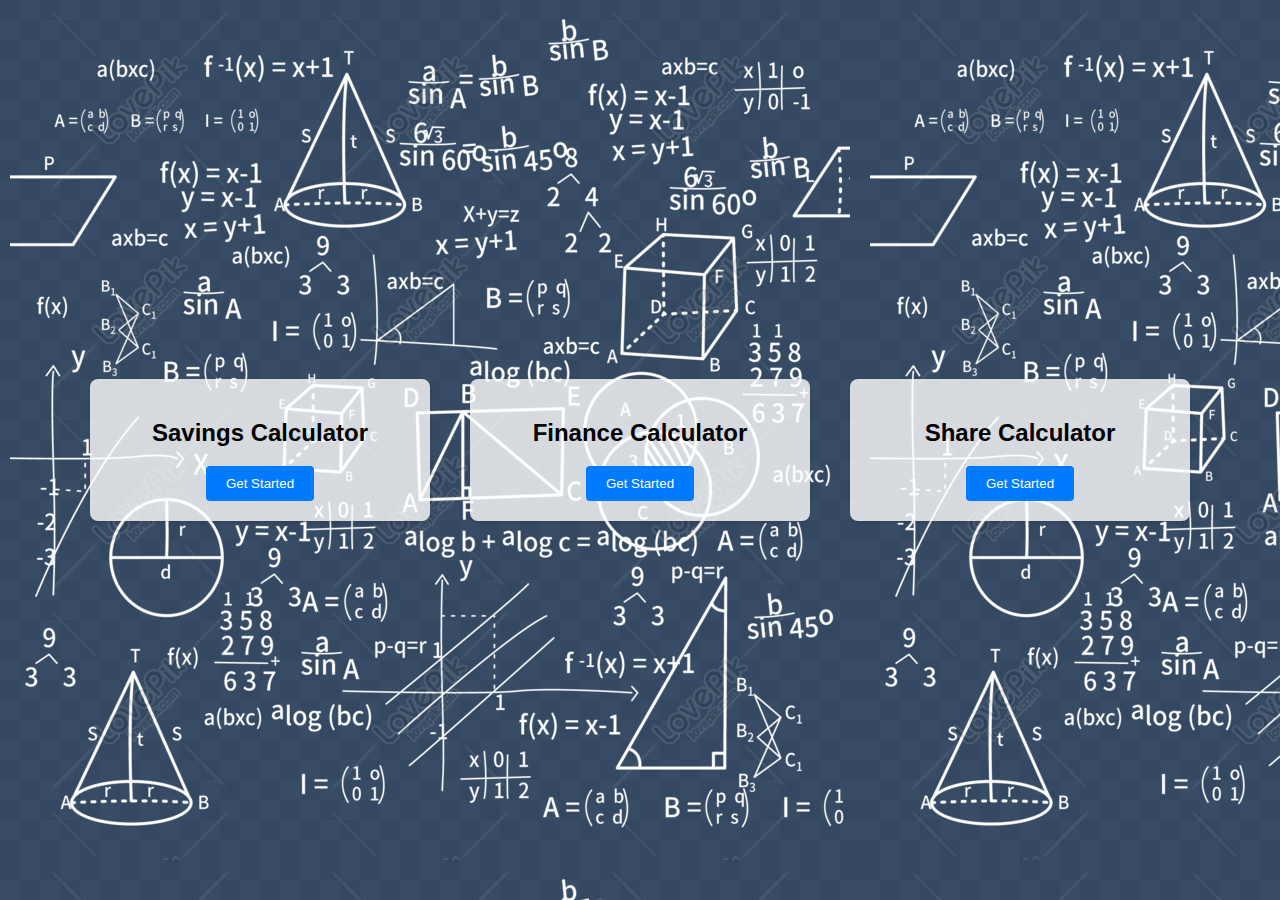
<file: Index.html>
<!DOCTYPE html>
<html lang="en">

<head>
  <meta charset="UTF-8">
  <meta name="viewport" content="width=device-width, initial-scale=1.0">
  <title>Welcome to Savings Calculator</title>
  <link rel="stylesheet" href="index.css">
</head>

<body>
  <div class="container">
    <h2> Savings Calculator</h2>
    <button onclick="redirectToMain('main.html')">Get Started</button>
  </div>
  <div class="container 2">
    <h2> Finance Calculator</h2>
    <button onclick="redirectToMain('finance.html.html')">Get Started</button>
  </div>
  <div class="container 3">
    <h2> Share Calculator</h2>
    <button onclick="redirectToMain('share.html')">Get Started</button>
  </div>
  
  <script>
    function redirectToMain(targetPage) {
      window.location.href = targetPage;
    }
  </script>
  

  
    
  </script>
</body>

</html>
</file>
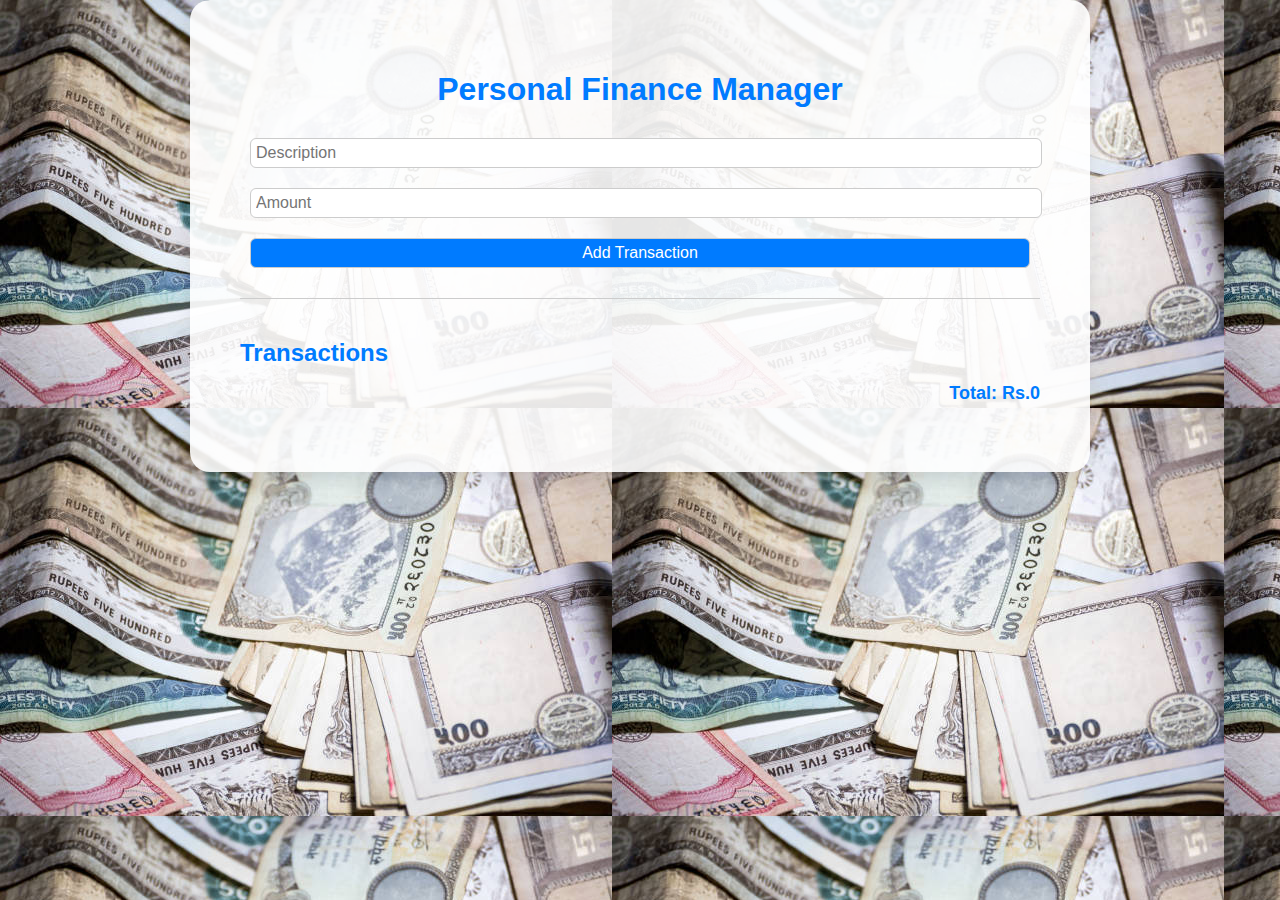
<file: finance.html.html>
<!DOCTYPE html>
<html lang="en">
<head>
    <meta charset="UTF-8">
    <meta name="viewport" content="width=device-width, initial-scale=1.0">
    <title>Personal Finance Manager</title>
    <link rel="stylesheet" href="finance.css">
</head>
<body>
    <div class="container">
        <h1>Personal Finance Manager</h1>
        <div class="form">
            <input type="text" id="description" placeholder="Description">
            <input type="number" id="amount" placeholder="Amount">
            <button onclick="addTransaction()">Add Transaction</button>
        </div>
        <div class="transactions">
            <h2>Transactions</h2>
            <ul id="transactionList"></ul>
            <p id="totalAmount">Total: Rs.0</p>
        </div>
    </div>
    <script src="finance.js"></script>
</body>
</html>
</file>
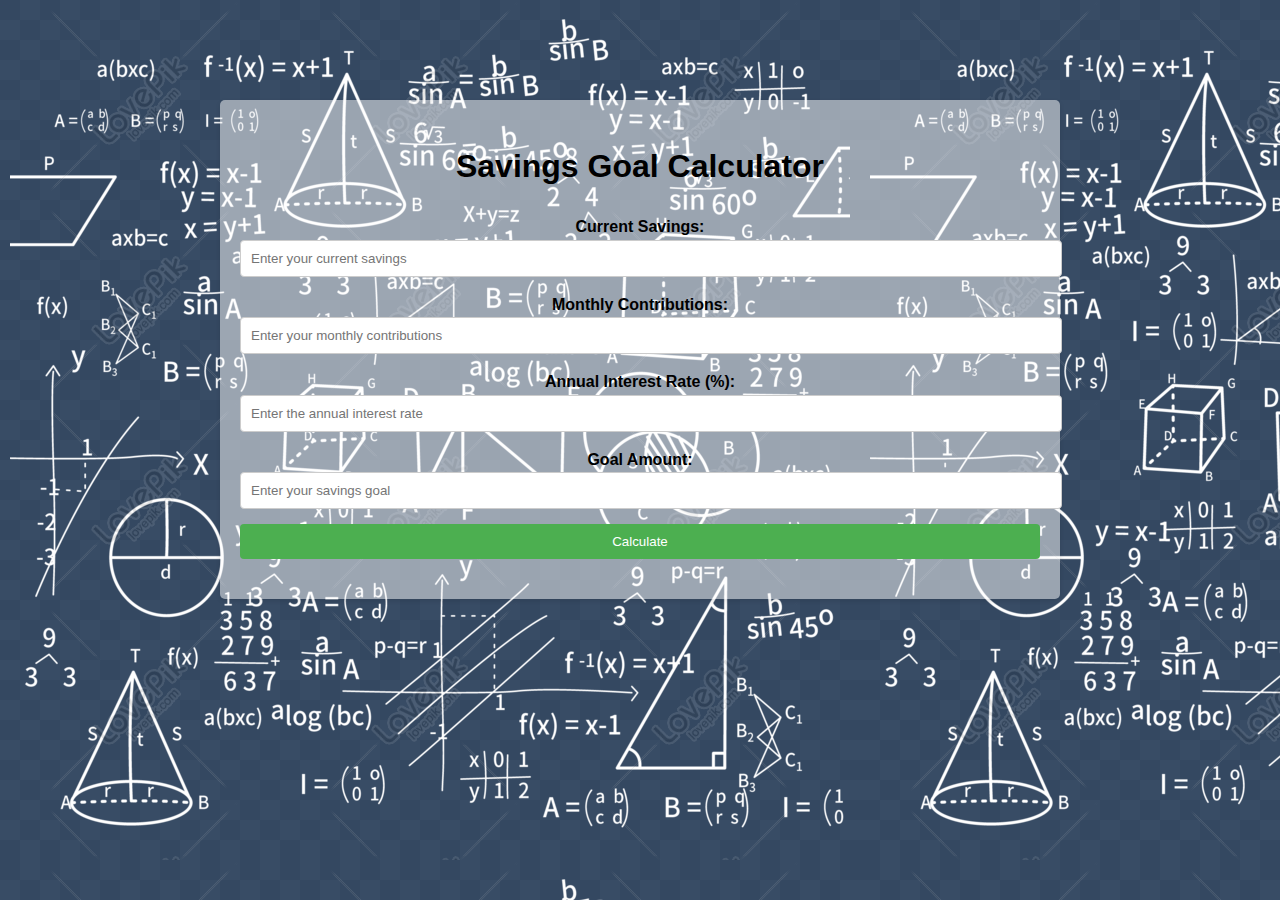
<file: main.html>
<!DOCTYPE html>
<html lang="en">

<head>
  <meta charset="UTF-8">
  <meta name="viewport" content="width=device-width, initial-scale=1.0">
  <title>Savings Goal Calculator</title>
  <link rel="stylesheet" href="main.css">
</head>

<body>
  <div class="container">
    <h1>Savings Goal Calculator</h1>
    <div class="input-container">
      <label for="currentSavings">Current Savings:</label>
      <input type="number" id="currentSavings" placeholder="Enter your current savings">
    </div>
    <div class="input-container">
      <label for="monthlyContributions">Monthly Contributions:</label>
      <input type="number" id="monthlyContributions" placeholder="Enter your monthly contributions">
    </div>
    <div class="input-container">
      <label for="interestRate">Annual Interest Rate (%):</label>
      <input type="number" id="interestRate" placeholder="Enter the annual interest rate">
    </div>
    <div class="input-container">
      <label for="goalAmount">Goal Amount:</label>
      <input type="number" id="goalAmount" placeholder="Enter your savings goal">
    </div>
    <button onclick="calculateSavings()">Calculate</button>
    <div id="result"></div>
  </div>

  <script src="main.js"></script>
</body>

</html>
</file>
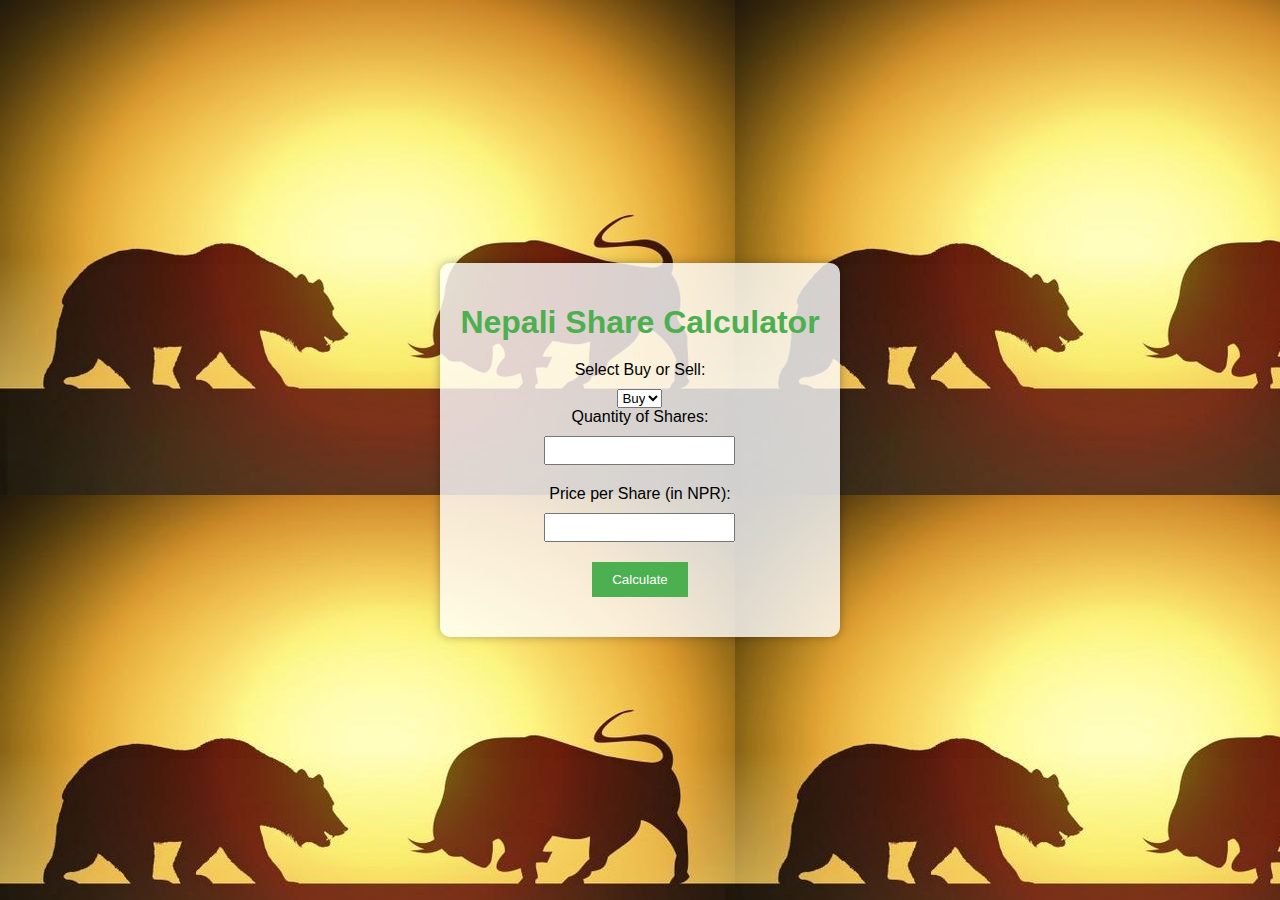
<file: Share.html>
<!DOCTYPE html>
<html>
<head>
    <title>Nepali Share Calculator</title>
    <link rel="stylesheet" href="share.css">
</head>
<body>
    <div class="container">
        <h1>Nepali Share Calculator</h1>
        <form id="shareCalculatorForm">
            <label for="buyOrSell">Select Buy or Sell:</label>
            <select id="buyOrSell" name="buyOrSell">
                <option value="buy">Buy</option>
                <option value="sell">Sell</option>
            </select>
            <br>
            <label for="quantity">Quantity of Shares:</label>
            <input type="number" id="quantity" name="quantity" required>
            <br>
            <label for="price">Price per Share (in NPR):</label>
            <input type="number" id="price" name="price" required>
            <br>
            <button type="button" onclick="calculateTotal()">Calculate</button>
        </form>
        <div id="result"></div>
    </div>

    <script src="share.js"></script>
</body>
</html>
</file>
<file: index.css>
body {
    background-image: url("assets/6088.png_860.png");
    font-family: Arial, sans-serif;
      display: flex;
      justify-content: center;
      align-items: center;
      height: 100vh;
      background-color: #f0f0f0; /* Setting a background color for the body */
      margin: 0; /* Remove default body margin */
    }

    .container {
      background-color: rgba(255, 255, 255, 0.8); /* Slightly transparent white background */
      padding: 20px;
      border-radius: 8px;
      box-shadow: 0 2px 4px rgba(0, 0, 0, 0.1);
      text-align: center;
      margin: 20px;
      width: 300px;
    }

    .container h1 {
      color: #333;
      margin-bottom: 10px;
    }

    .container button {
      background-color: #007bff;
      color: #fff;
      padding: 10px 20px;
      border: none;
      border-radius: 4px;
      cursor: pointer;
    }

    .container button:hover {
      background-color: #0056b3;
    }
</file>
<file: finance.css>
body {
    font-family: Arial, sans-serif;
    background-color: #f5f5f5;
    margin: 0;
    padding: 0;
    background-image: url(assets/istockphoto-696777314-612x612.jpg);
  }
  
  .container {
    max-width: 800px;
    margin: 0 auto;
    padding: 50px;
    background-color: rgba(300, 300, 300, 0.9); /* Transparent background */
    box-shadow: 0 5px 20px rgba(0, 0, 0, 0.1);
    border-radius: 20px;
  }
  
  h1 {
    text-align: center;
    color: #007BFF;
    margin-bottom: 20px;
  }
  
  .form input,
  .form button {
    margin: 10px;
    padding: 5px;
    width: calc(100% - 20px);
    border: 1px solid #ccc;
    border-radius: 6px;
    font-size: 16px;
  }
  
  .form button {
    background-color: #007BFF;
    color: #fff;
    cursor: pointer;
  }
  
  .form button:hover {
    background-color: #0056b3;
  }
  
  .transactions {
    margin-top: 20px;
    border-top: 1px solid #ccc;
    padding-top: 20px;
  }
  
  .transactions h2 {
    margin-bottom: 10px;
    color: #007BFF;
  }
  
  .transactions ul {
    list-style: none;
    padding: 0;
  }
  
  .transactions li {
    display: flex;
    justify-content: space-between;
    align-items: center;
    border-bottom: 1px solid #ccc;
    padding: 20px 0;
    font-size: 16px;
  }
  
  .transactions li:last-child {
    border-bottom: none;
  }
  
  #totalAmount {
    text-align: right;
    font-weight: bold;
    font-size: 18px;
    margin-top: 10px;
    color: #007BFF;
  }
  
  /* Hover effect for transaction list items */
  .transactions li:hover {
    background-color: #f5f5f5;
    transition: background-color 0.2s ease;
  }
  
  /* Focus styles for form inputs */
  .form input:focus {
    outline: none;
    border-color: #007BFF;
    box-shadow: 0 0 5px rgba(0, 123, 255, 0.5);
  }
</file>
<file: main.css>
body {
  background-image: url("assets/6088.png_860.png");
  font-family: Arial, sans-serif;
  line-height: 1.6;
  margin: 0;
  padding: 0;
  background-color: #f3f3f3;
}

.container {
  max-width: 800px;
  margin: 100px auto;
  padding: 20px;
  background-color: rgba(255, 255, 255, 0.5);
  border-radius: 5px;
  box-shadow: 0 2px 5px rgba(0, 0, 0, 0.1);
  text-align: center;
}
.container {
  max-width: 800px;
  margin: 100px auto;
  padding: 20px;
  background-color: rgba(255, 255, 255, 0.5);
  border-radius: 5px;
  box-shadow: 0 2px 5px rgba(0, 0, 0, 0.1);
  text-align: center;
}
h1 {
  text-align: center;
}

.input-container {
  margin-bottom: 15px;
}

label {
  display: block;
  font-weight: bold;
}

input {
  width: 100%;
  padding: 10px;
  border: 1px solid #ccc;
  border-radius: 4px;
}

button {
  display: block;
  width: 100%;
  padding: 10px;
  background-color: #4CAF50;
  color: #fff;
  border: none;
  border-radius: 4px;
  cursor: pointer;
}

button:hover {
  background-color: #45a049;
}

#result {
  margin-top: 20px;
  font-weight: bold;
  text-align: center;
}
</file>
<file: share.css>
body {
    background-image: url(assets/34ea86d81872ed9f79a016f03c1352e6--financial-markets-free-graphics.jpg);
    font-family: Arial, sans-serif;
    text-align: center;
    margin: 0;
    height: 100vh;
    display: flex;
    justify-content: center;
    align-items: center;
}

.container {
    background-color: rgba(255, 255, 255, 0.8);
    padding: 20px;
    border-radius: 10px;
    box-shadow: 0 0 10px rgba(0, 0, 0, 0.3);
    max-width: 400px;
}

h1 {
    color: #4CAF50;
    margin-bottom: 20px;
}

form {
    margin-bottom: 20px;
}

label {
    display: block;
    margin-bottom: 10px;
}

input {
    padding: 5px;
    margin-bottom: 20px;
}

button {
    padding: 10px 20px;
    background-color: #4CAF50;
    color: white;
    border: none;
    cursor: pointer;
}

#result {
    font-size: 18px;
    font-weight: bold;
    margin-top: 20px;
}
</file>
